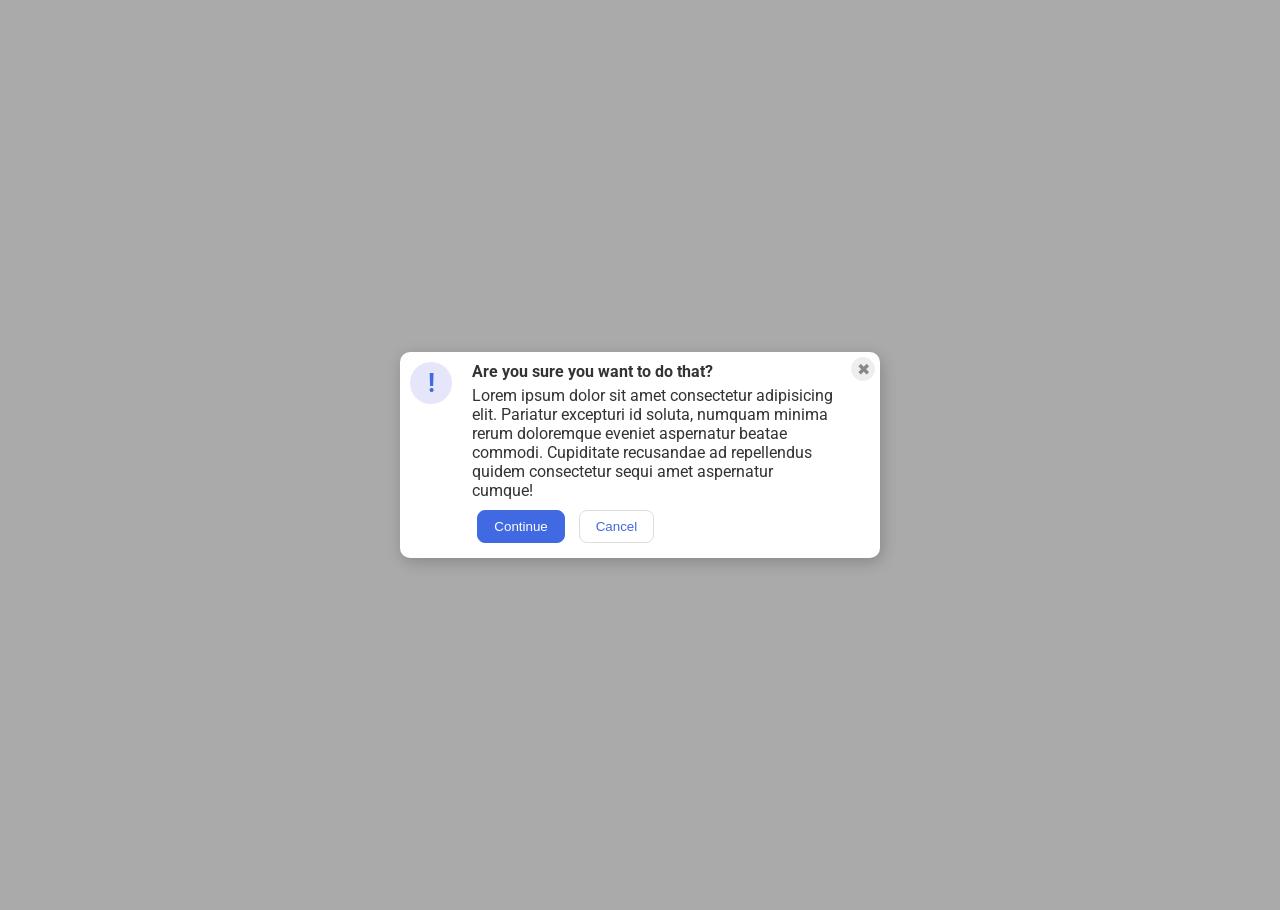
<file: foundations/flex/05-flex-modal/index.html>
<!DOCTYPE html>
<html lang="en">
  <head>
    <meta charset="UTF-8">
    <meta http-equiv="X-UA-Compatible" content="IE=edge">
    <meta name="viewport" content="width=device-width, initial-scale=1.0">
    <link rel="stylesheet" href="style.css">
    <title>Modal</title>
  </head>
  <body>
    <div class="modal">
      <div class="icon">!</div>
      <div class="middle-top">
        <div class="header">Are you sure you want to do that?</div>
        <div class="text">Lorem ipsum dolor sit amet consectetur adipisicing elit. Pariatur excepturi id soluta, numquam minima rerum doloremque eveniet aspernatur beatae commodi. Cupiditate recusandae ad repellendus quidem consectetur sequi amet aspernatur cumque!</div>
      <div class="buttons">
        <button class="continue">Continue</button>
        <button class="cancel">Cancel</button>
      </div>
      </div>

      <button class="close-button">✖</button>
    </div>
  </body>
</html>
</file>
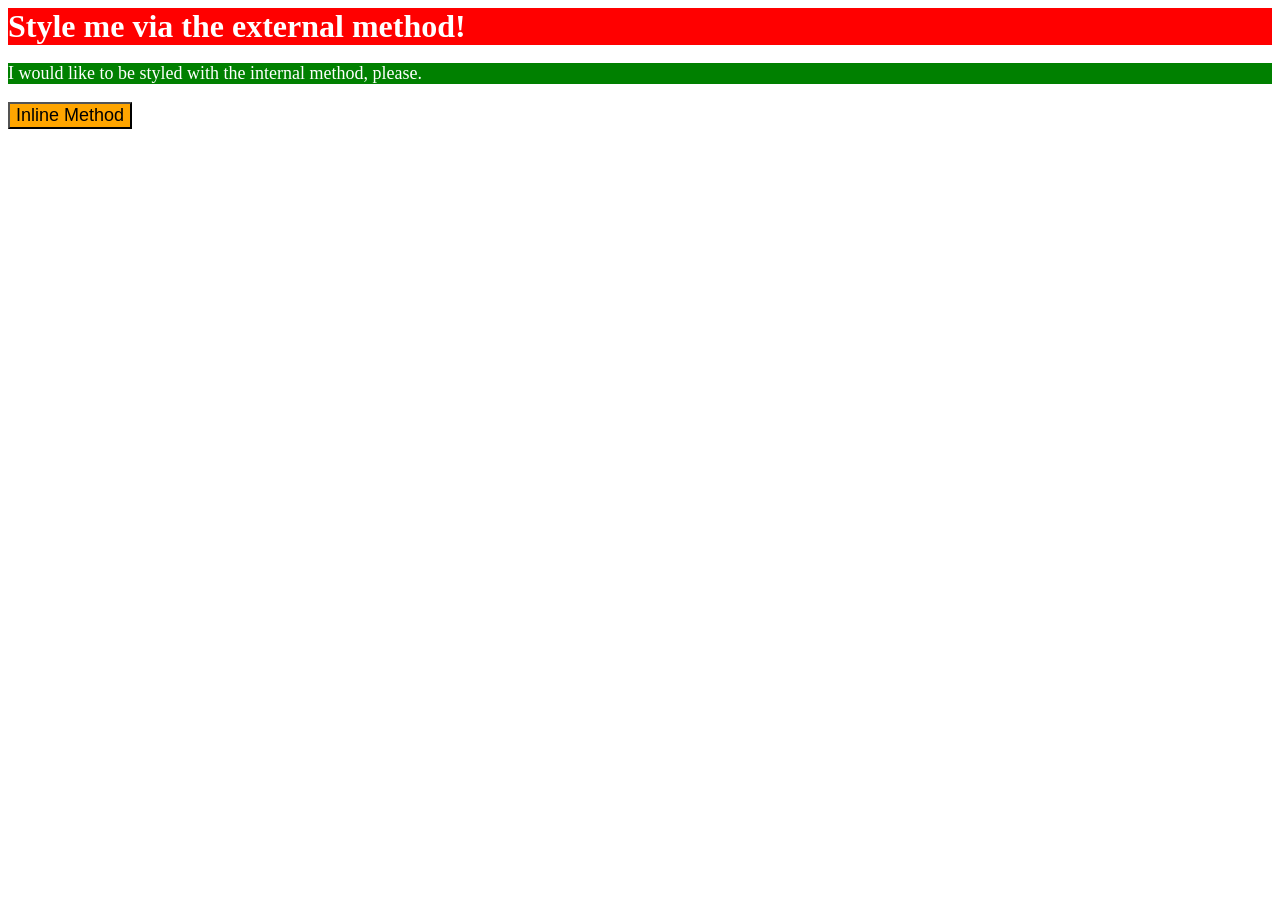
<file: foundations/intro-to-css/01-css-methods/index.html>
<!DOCTYPE html>
<html lang="en">
  <head>
    <meta charset="UTF-8">
    <meta http-equiv="X-UA-Compatible" content="IE=edge">
    <meta name="viewport" content="width=device-width, initial-scale=1.0">
    <title>Methods for Adding CSS</title>
    <link rel="stylesheet" href="styles.css">
    <style>
      p {
        background-color: green;
        color: white;
        font-size: 18px;
      }

    </style>

  </head>
  <body>
    <div>Style me via the external method!</div>


    <p>I would like to be styled with the internal method, please.</p>


    <button style="background-color: orange; font-size: 18px;">Inline Method</button>


  </body>
</html>
</file>
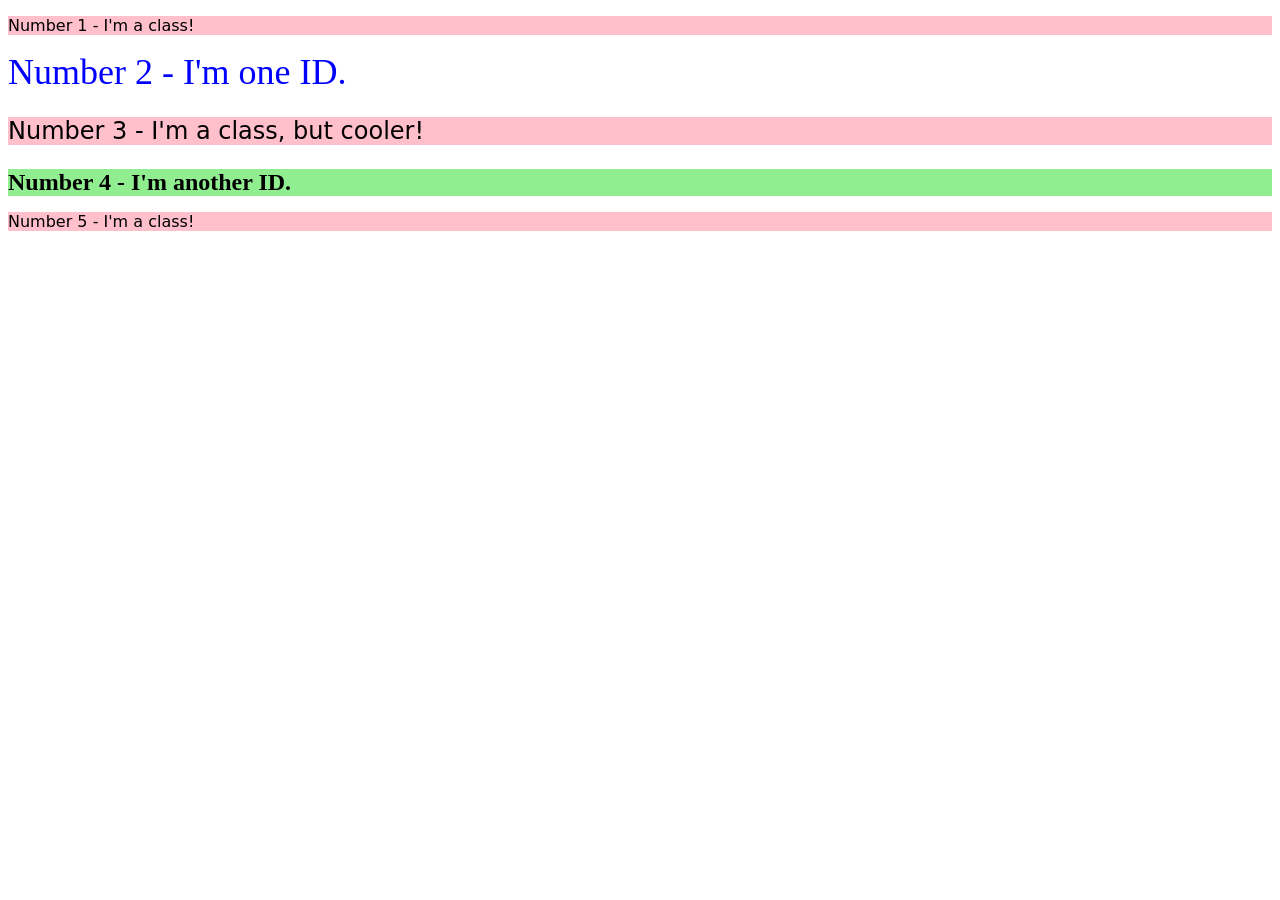
<file: foundations/intro-to-css/02-class-id-selectors/index.html>
<!DOCTYPE html>
<html lang="en">
  <head>
    <meta charset="UTF-8">
    <meta http-equiv="X-UA-Compatible" content="IE=edge">
    <meta name="viewport" content="width=device-width, initial-scale=1.0">
    <title>Class and ID Selectors</title>
    <link rel="stylesheet" href="style.css">
  </head>
  <body>
    <p class="odd">Number 1 - I'm a class!</p>
    <div id="second">Number 2 - I'm one ID.</div>
    <p class="odd" id="three">Number 3 - I'm a class, but cooler!</p>
    <div id="fourth">Number 4 - I'm another ID.</div>
    <p class="odd">Number 5 - I'm a class!</p>
  </body>
</html>
</file>
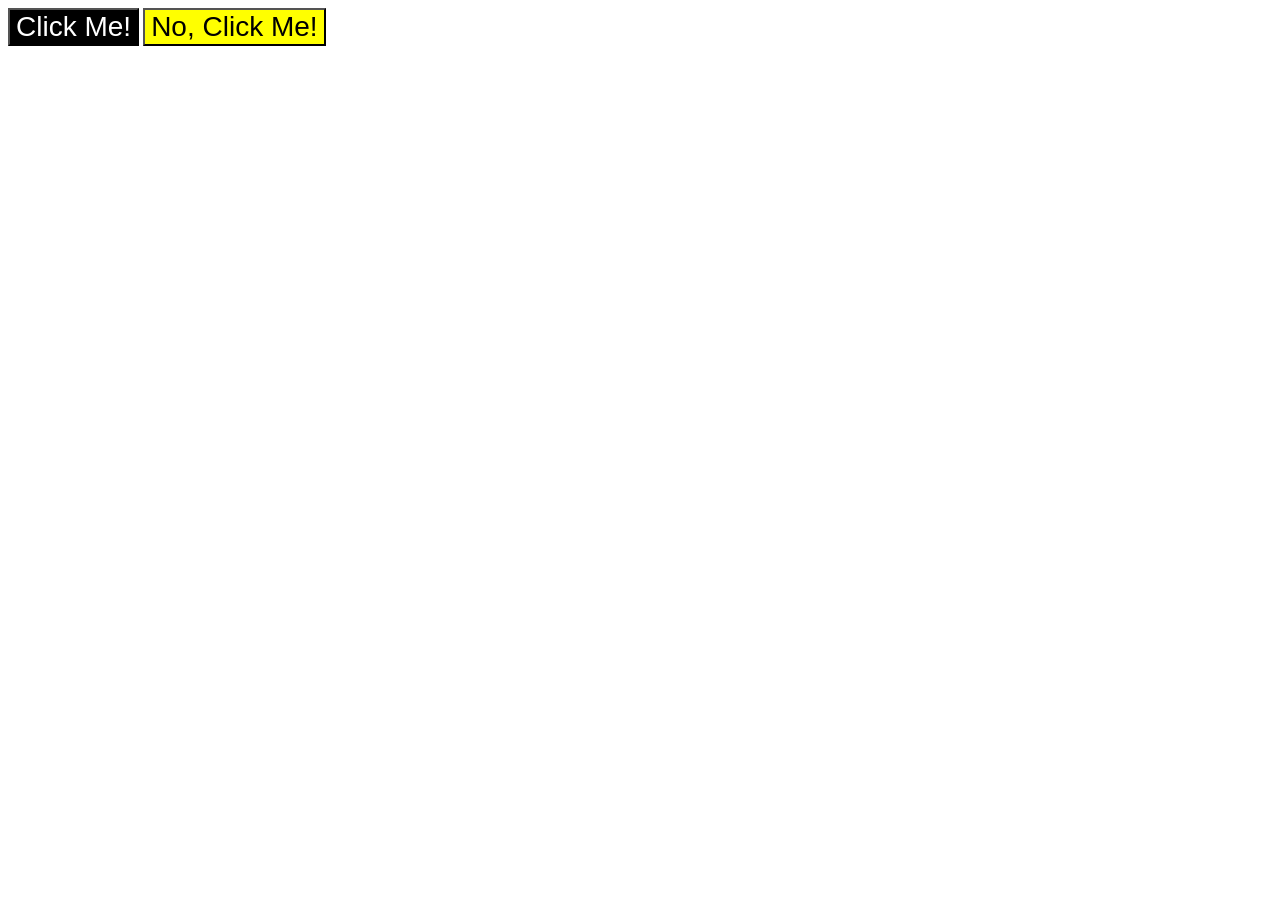
<file: foundations/intro-to-css/03-grouping-selectors/index.html>
<!DOCTYPE html>
<html lang="en">
  <head>
    <meta charset="UTF-8">
    <meta http-equiv="X-UA-Compatible" content="IE=edge">
    <meta name="viewport" content="width=device-width, initial-scale=1.0">
    <title>Grouping Selectors</title>
    <link rel="stylesheet" href="style.css">
  </head>
  <body>
    <button class="first">Click Me!</button>
    <button class="second">No, Click Me!</button>
  </body>
</html>
</file>
<file: foundations/flex/05-flex-modal/style.css>
@import url('https://fonts.googleapis.com/css2?family=Roboto:wght@400;700&display=swap');

html, body {
  height: 100%;
}

* {
  box-sizing: border-box;
  margin:5px;
}

body {
  font-family: Roboto, sans-serif;
  margin: 0;
  background: #aaa;
  color: #333;
  /* I'll give you this one for free lol */
  display: flex;
  align-items: center;
  justify-content: center;
}

.modal {
  background: white;
  width: 480px;
  border-radius: 10px;
  box-shadow: 2px 4px 16px rgba(0,0,0,.2);

  display: flex;
  
}

.icon {
  color: royalblue;
  font-size: 26px;
  font-weight: 700;
  background: lavender;
  width: 42px;
  height: 42px;
  border-radius: 50%;
  display: flex;
  align-items: center;
  justify-content: center;

  width:200px;
  margin:10px;
}

.header {
  font-weight:bold;
}

.close-button {
  background: #eee;
  border-radius: 50%;
  color: #888;
  font-weight: 400;
  font-size: 16px;
  height: 24px;
  width: 24px;
  display: flex;
  align-items: center;
  justify-content: center;
  border: 1px solid #eee;
  padding: 5px;
}

button {
  cursor: pointer;
  padding: 8px 16px;
  border-radius: 8px;
}

button.continue {
  background: royalblue;
  border: 1px solid royalblue;
  color: white;
}

button.cancel {
  background: white;
  border: 1px solid #ddd;
  color: royalblue;
}
</file>
<file: foundations/intro-to-css/01-css-methods/styles.css>
div {
    background-color: red;
    color: white;
    font-size: 32px;
    justify-self: center;
    font-weight: bold;
}
</file>
<file: foundations/intro-to-css/02-class-id-selectors/style.css>
/* Add CSS Styling */

.odd {
    background-color: pink;
    font-family: "Verdana", "DejaVu Sans", sans-serif;
}

#second {
    color:blue;
    font-size: 36px;
}

#three.odd {
    font-size:24px;
}

#fourth {
    background-color:lightgreen;
    font-size: 24px;
    font-weight: bold;
}
</file>
<file: foundations/intro-to-css/03-grouping-selectors/style.css>
/* Add CSS Styling */

button {
    font-size:28px;
    font-family: "Helvetica", "Times New Roman", sans-serif;
}

.first {
    background-color:black;
    color:white;
}

.second {
    background-color:yellow;
}
</file>
